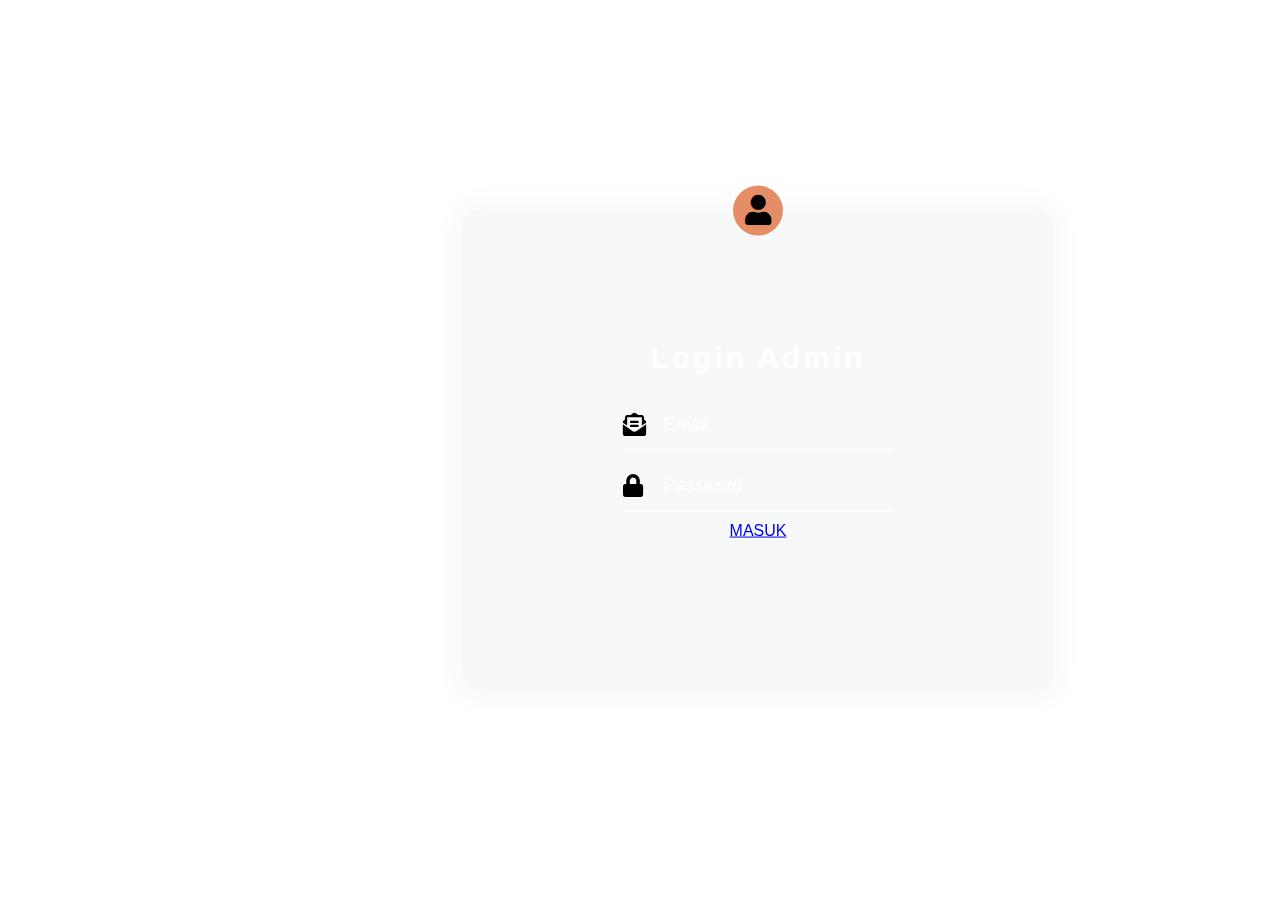
<file: index.html>
<!DOCTYPE html>
  <html>
  <head>
    <meta charset="utf-8">
    <meta http-equiv="X-UA-Compatible" content="IE-edge">
    <title>Login Page</title>
    <link rel="stylesheet" href="style.css" media="screen" title="no title">
    <link rel="stylesheet" href="https://use.fontawesome.com/releases/v5.6.3/css/all.css">
      <div class="login">

          <div class="avatar">
            <i class="fa fa-user"></i>
          </div>

          <h2>Login Admin</h2>

          <div class="box-login">
            <i class="fas fa-envelope-open-text"></i>
            <input type="text" placeholder="Email">
          </div>

          <div class="box-login">
            <i class="fas fa-lock"></i>
            <input type="password" placeholder="Password">
          </div>
          
          <div style="text-align:center;">
            <a href="register.html">MASUK</a>
            </div>
      </div>
  </head>
  </html>
</file>
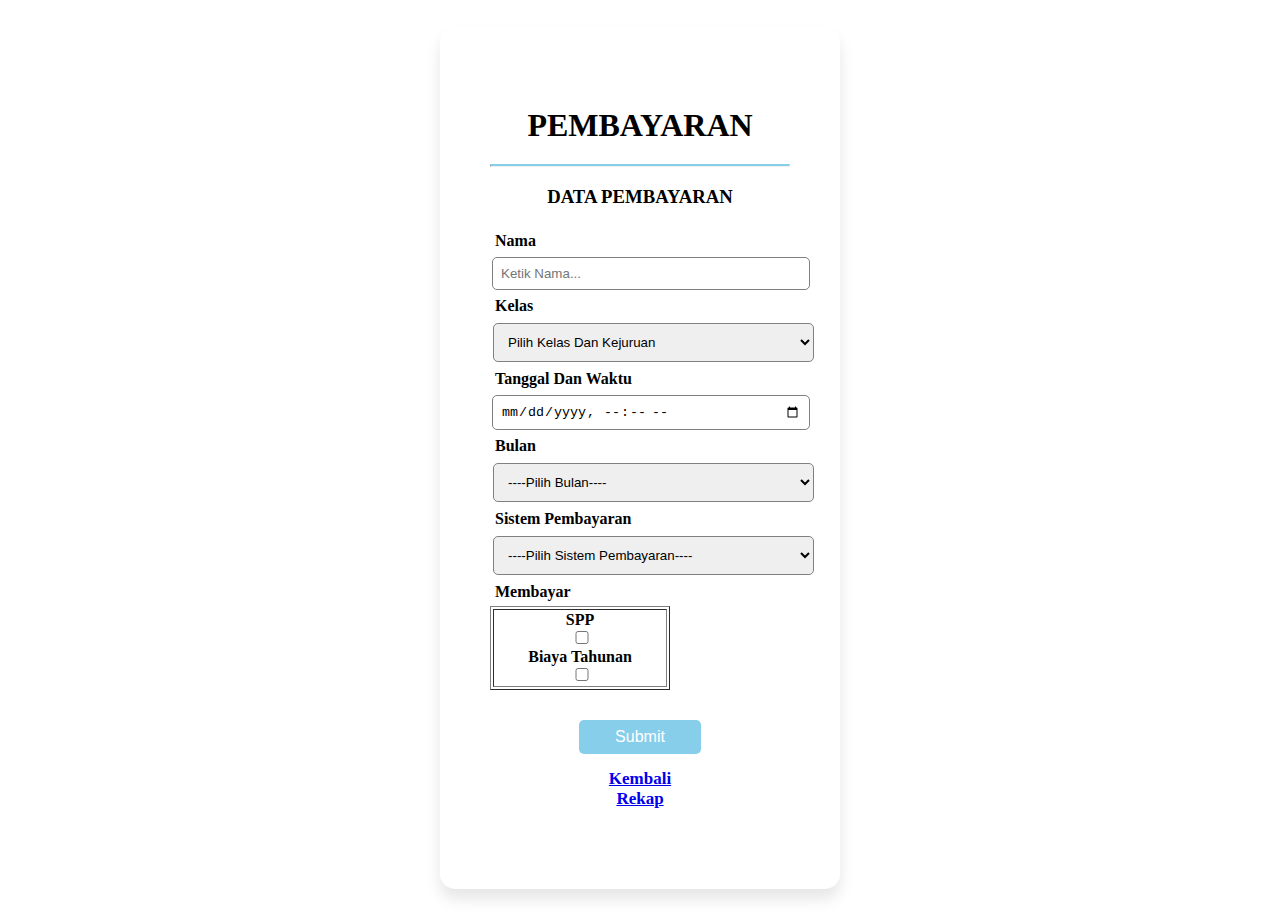
<file: input.html>
<!DOCTYPE html>
<head>
    <title>PEMBAYARAN SMK AK NUSA BANGSA</title>
    <link rel="stylesheet" href="input.css" >
</head>
<body>
    <div class="container">
        <div class="login">
            <form action="">
                <h1>Pembayaran</h1>
                <hr>
                <h3>DATA PEMBAYARAN</h3>
                <label for="">Nama</label>
                <input type="text" placeholder="Ketik Nama...">
                <label for="Nama">Kelas</label>
                <select>
                    <option> Pilih Kelas Dan Kejuruan</option>
                    <option>X AK 1</option>
                    <option>X AK 2</option>
                    <option>X Farmasi</option>
                    <option>X PPLG</option>
                    <option>XI AK 1</option>
                    <option>XI AK 2</option>
                    <option>XI AK 3</option>
                    <option>XI FPPLG</option>
                    <option>XI Farmasi 2</option>
                    <option>XII AK 1</option>
                    <option>XII AK 2</option>
                    <option>XII Farmasi</option>
                </select>
                <label for="">Tanggal Dan Waktu</label>
                <input type="datetime-local">
                <label for="">Bulan</label>
                <select>
                    <option>----Pilih Bulan----</option>
                    <option>Januari</option>
                    <option>Februari</option>
                    <option>Maret</option>
                    <option>April</option>
                    <option>Mei</option>
                    <option>Juni</option>
                    <option>Juli</option>
                    <option>Agustus</option>
                    <option>September</option>
                    <option>Oktober</option>
                    <option>November</option>
                    <option>Desember</option>
                </select>
                <label for="">Sistem Pembayaran</label>
                <select>
                    <option>----Pilih Sistem Pembayaran----</option>
                    <option>Transfer</option>
                    <option>Cash</option>
                </select>
                <label for="">Membayar</label>
                <table border="1">
                    <tr>
                    <th>
                SPP<input type="checkbox">
                Biaya Tahunan<input type="checkbox">
                    </th>
                    </tr>
                </table>
                <p>
                <button>Submit</button>
                </p>
                <buttom>
                        <div style="text-align: center;">
                            <a href="register.html">Kembali</a><br>
                            <a href="rekap1.html">Rekap</a>
                        </div>
                </buttom>
            </form>
        </div>
    </div>

</body>
</html>
</file>
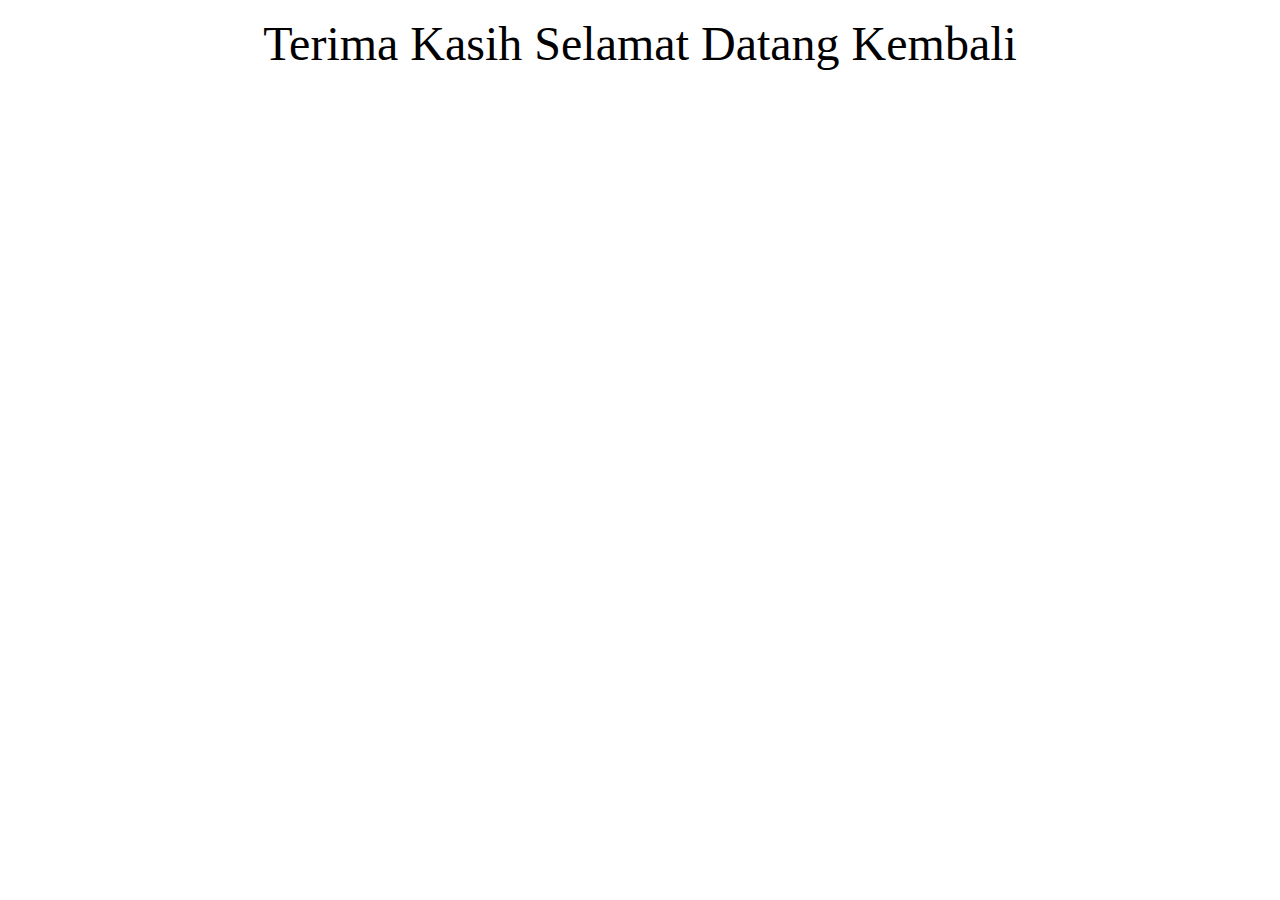
<file: keluar.html>
<!DOCTYPE html>
<html lang="en">
<head>
    <title>Keluar</title>
</head>
<body>
   <font size="80"><p align="center">Terima Kasih 
    Selamat Datang Kembali</font>
   </p> 
</body>
</html>
</file>
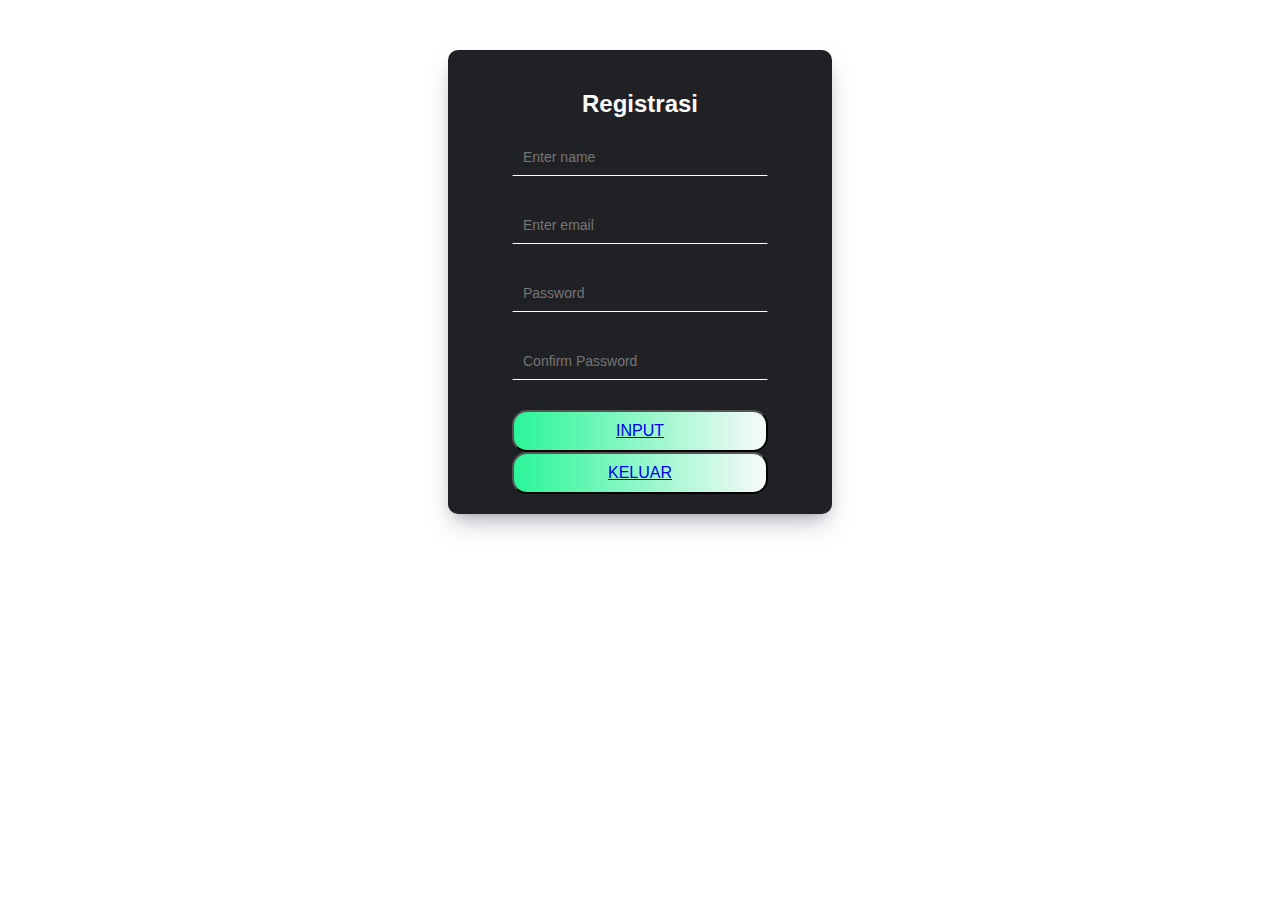
<file: register.html>
<!DOCTYPE html>
<html lang="en" >
<head>
  <meta charset="UTF-8">
  <title>Registration</title>
  <link rel='stylesheet' href='https://cdnjs.cloudflare.com/ajax/libs/font-awesome/5.10.2/css/all.min.css'>
  <link rel="stylesheet" href="style1.css">
</head>
<body>
<div class="wrapper">
	<div class="header">
		<h2>Registrasi</h2>
	</div>
	<form id="form" class="form">
		<div class="form-control">
			<input type="text" placeholder="Enter name" id="name" />
			<i class="fas fa-check-circle"></i>
			<i class="fas fa-times-circle"></i>
			<small>Error message</small>
		</div>
		<div class="form-control">
			<input type="email" placeholder="Enter email" id="email" />
			<i class="fas fa-check-circle"></i>
			<i class="fas fa-times-circle"></i>
			<small>Error message</small>
		</div>
		<div class="form-control">
			<input type="password" placeholder="Password" id="password"/>
			<i class="fas fa-check-circle"></i>
			<i class="fas fa-times-circle"></i>
			<small>Error message</small>
		</div>
		<div class="form-control">
			<input type="password" placeholder="Confirm Password" id="confirm"/>
			<i class="fas fa-check-circle"></i>
			<i class="fas fa-times-circle"></i>
			<small>Error message</small>
		</div>
		<button>
			<a href="input.html">INPUT</a>
			</button>
		<button>
			<a href="index.html">KELUAR</a>
			</button>
	</form>
</div>
<div class="credit"><span style="color:tomato"></span><a href="https://www.learningrobo.com/"></a></div>
</body>
</html>
</file>
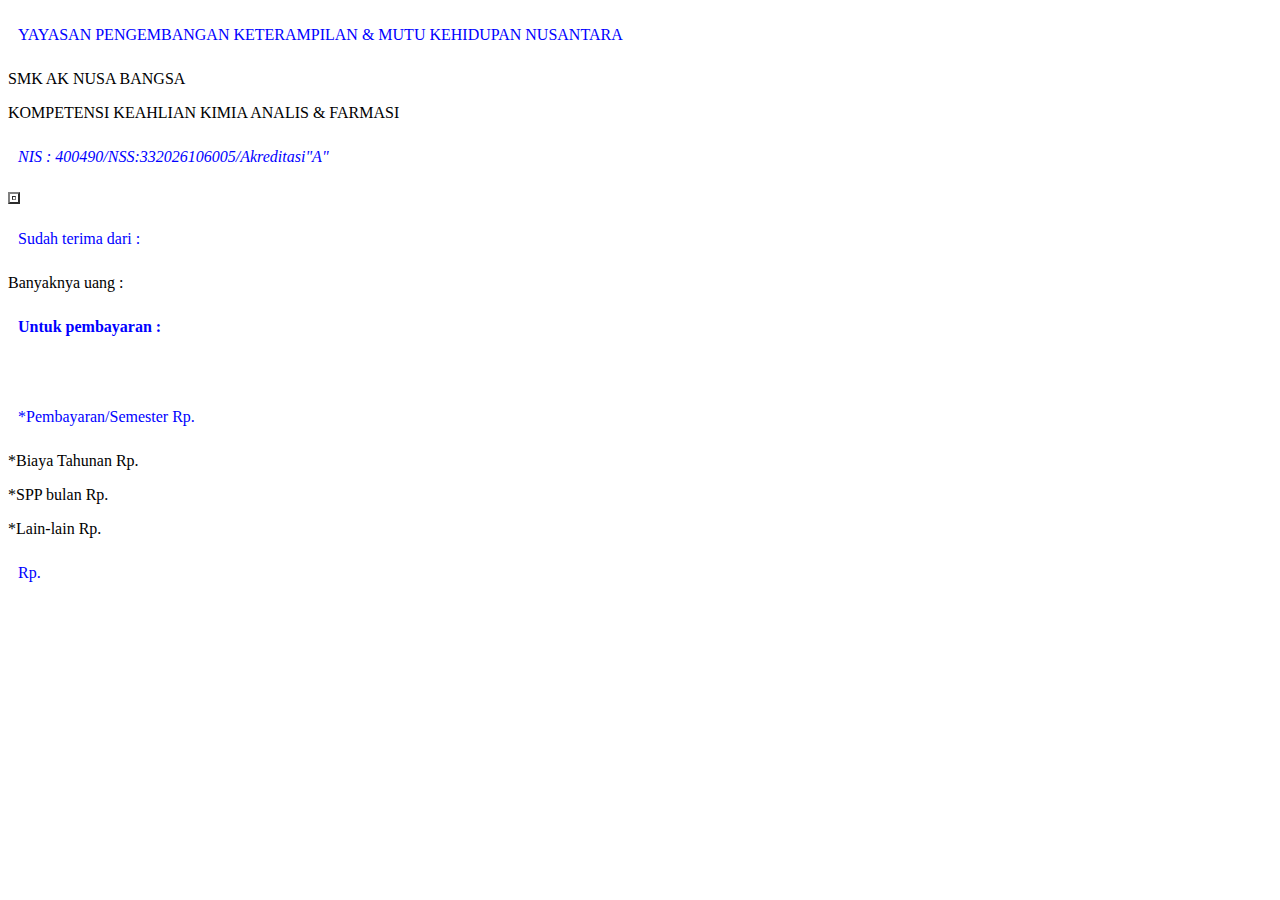
<file: rekap2.html>
<!DOCTYPE html>
<html lang="en">
    <head>
        <meta charset="UTF-8">
        <meta name="viewport" content="width=, initial-scale=1.0">
        <title>SPP</title>
        <style>
            /*
            div p{
                padding:20px;
                background-color:rgb(103,133,133);
                width:200px;
                font-size: medium;
                transition: .5s;
                border-radius: 6px;
            }

            div p:hover{
                background-color: rgb(123, 194, 170);
                wudth: 200px;
                height: 18px;
            }
            */
            p:first-child{
                background-color: white;
                color: blue;
                padding: 10px;
            }
            p:last-child{
                background-color: white;
                color: blue;
                padding: 10px;
            }
        </style>
    </head>
    <body>
        <table border="2">
            <td colspan="2"></td>
       
        <p>YAYASAN PENGEMBANGAN KETERAMPILAN & MUTU KEHIDUPAN NUSANTARA</p>
        <p>SMK AK NUSA BANGSA</p>
        <P>KOMPETENSI KEAHLIAN KIMIA ANALIS & FARMASI</P>
        <i><p>NIS : 400490/NSS:332026106005/Akreditasi"A"</p></i>
    </table>
        <div>
            <p>Sudah terima dari  :</p>
            <p>Banyaknya uang     :</p>
            <b><p>Untuk pembayaran  :</p></b>
            <p></p>
        </div>
        <div>
            <p>*Pembayaran/Semester      Rp.</p>
            <p>*Biaya Tahunan            Rp.</p>
            <p>*SPP bulan                Rp.</p>
            <p>*Lain-lain                Rp.</p>
            <p>                          Rp.</p>
        </div>
        
    </body>
</html>
</file>
<file: style.css>
body {
    margin: 0;
    padding: 0;
    background: url(https://cms.disway.id/uploads/5bcd163acb393c959c7feec9b9bd438e.jpg) ;
    background-size: cover;
    background-position: center;
    background-repeat: no-repeat;
    background-attachment: fixed;
    font-family: sans-serif;
  }
  .login {
    position: fixed;
    top: 50%;
    left: 50%;
    transform: translate(-30%, -50%);
    background: rgba(239, 244, 243, 0.5);
    padding: 150px;
    width: 290px;
    box-shadow: 0px 0px 25px 10px rgb(251, 248, 248);
    border-radius: 15px;
  }
  .avatar {
    font-size: 30px ;
    background: #e58e66;
    width: 50px;
    height: 50px;
    line-height: 50px;
    position: fixed;
    left: 50%;
    top: 0;
    transform: translate(-50%, -50%);
    text-align: center;
    border-radius: 50%;
  }
  .login h2 {
    text-align: center;
    color: rgb(255, 255, 255);
    font-size: 30px;
    font-family: sans-serif;
    letter-spacing: 3px;
    padding-top: 0;
    margin-top: -20px;
  }
  .box-login {
    display: flex;
    justify-content:space-between;
    margin: 10px;
    border-bottom: 2px solid rgb(255, 255, 255);
    padding: 8px 0;
  }
  .box-login i {
    font-size: 23px;
    color: rgb(0, 0, 0);
    padding: 5px 0;
  }
  .box-login input {
    width: 85%;
    padding: 5px 0;
    background: none;
    border: none;
    outline: none;
    color: rgb(255, 255, 255);
    font-size: 18px;
  }
  .box-login input::placeholder {
    color: rgb(255, 255, 255);
  }
  .btn-login
  .box-login input:hover{
    background: rgba(10, 10, 10,s 0.5);
  }
  .btn-login {
    margin-left: 10px;
    margin-bottom: 20px;
    background: none;
    border: 1px solid rgb(255, 255, 255);
    width: 92.5%;
    padding: 10px;
    color: rgb(255, 255, 255);
    font-size: 18px;
    letter-spacing: 3px;
    cursor: pointer;
    }
  .btn-login:hover{
    background: rgba(12, 30, 15, 0.5);
  }

  .form button {
    background-image: linear-gradient(270deg, #08ea35 0%, #08100d 100%);
    border-radius: 15px;
    color: #000;
    font-size: 1rem;
    padding: 10px;
    margin-top: 20px;
    width: 100%;
  }
  .bottom {
    margin-left: 10px;
    margin-right: 10px;
    display: flex;
    justify-content: space-between;
    text-decoration: none;
  }
  .bottom a {
    color: rgb(0, 0, 0);
    font-size: 15px;
    text-decoration: none;
  }
  .bottom a:hover {
  text-decoration: underline;
  }
</file>
<file: input.css>
head{
    margin: 0;
    padding: 0;
    box-sizing: border-box;
    font-family: Cambria, Cochin, Georgia, Times, 'Times New Roman', serif;
}

h1{
    text-align: center;
}
h3{
    text-align: center;
}

body {
    display: flex;
    justify-content: center;
    align-items: center;
    min-height: 100vh;
    background-image: url(https://static.vecteezy.com/system/resources/previews/026/481/512/large_2x/futuristic-cyber-city-with-this-captivating-4k-wallpaper-free-photo.jpg);
    background-size: cover;
    background-position: center;
    background-repeat: no-repeat;
}

.container {
    width: 95%;
    display: flex;
    max-width: 400px;
    background: #fff;
    border-radius: 15px;
    box-shadow: 0 10px 15px rgba(0, 0, 0, 0.1);
}

.login {
    width: 400px;
}

form {
    width: 300px;
    margin: 80px auto;
}

h1 {
    margin: 20px;
    text-align: center;
    font-weight: bolder;
    text-transform: uppercase;
}

hr {
    border-top: 2px solid skyblue;
}

p {
    text-align: center;
    margin: 15px;
    margin-top: 15px;
}

a{
    font-weight: bolder;
    font-size: 17px;
}

form label {
    display: block;
    font-size: 16px;
    font-weight: 600;
    padding: 5px;
}

input {
    width: 100%;
    margin: 2px;
    border: none;
    outline: none;
    padding: 8px;
    border-radius: 5px;
    border: 1px solid gray;
}

select{
    width: 107%;
    margin: 3px;
    border: none;
    outline: none;
    padding: 10px;
    border-radius: 5px;
    border: 1px solid gray;
}

button {
    border: none;
    outline: none;
    padding: 8px;
    width: 122px;
    color: #fff;
    font-size: 16px;
    cursor: pointer;
    margin-top: 15px;
    border-radius: 5px;
    background: skyblue;
}

button:hover {
    background: rgba(214, 86, 64, 1);
}
</file>
<file: style1.css>
* {
    box-sizing: border-box;
}

body {
    margin: 0;
     padding-bottom: 20px;
     font-family: 'Nunito', sans-serif;
     color: white;
     background-image: linear-gradient(270deg, #08AEEA 0%, #2AF598 100%);
     background: url(https://i.ytimg.com/vi/6uujRj1Pzw8/maxresdefault.jpg);
}

.wrapper{
    background-color: #202124;
    position: relative;
    width:30%;
    margin: 50px auto;
    padding: 20px;
    border-radius: 10px;
    box-shadow: rgba(50, 50, 93, 0.25) 0px 13px 27px -5px, rgba(0, 0, 0, 0.3) 0px 8px 16px -8px;
}

.header {
    position: relative;
    text-align: center;
}

    .header h2 {
       color: #fbfafa;
    }

.form {
    margin: 0 auto;
    max-width: 16rem;
    overflow: auto;
}

.form-control {
    margin-bottom: 10px;
    padding-bottom: 20px;
    position: relative;
}
    .form-control input {
        border: 1px solid transparent;
        border-bottom-color: white;
        background-color: transparent;
        color: white;
        border-radius: 0;
        font-family: inherit;
        font-size: 14px;
        padding: 10px;
        width: 100%;
    }

    .form-control i {
        visibility: hidden;
        position: absolute;
        top: 40px;
        right: 10px;
    }

    .form-control.success i.fa-check-circle {
        color: #2ecc71;
        visibility: visible;
    }

    .form-control small {
        color: #e74c3c;
        position: absolute;
        bottom: 0;
        left: 0;
        visibility: hidden;
    }

    .form-control.error small {
        visibility: visible;
    }

.form button {
    background-image: linear-gradient(270deg, #f7f9f9 0%, #2AF598 100%);
    border-radius: 15px;
    color: #f0efef;
    font-size: 1rem;
    padding: 10px;
    margin-top: px;
    width: 100%;
}
.form-control button:focus {
            outline: 0;
            border-bottom-color: #777;
        }
.credit{
    text-align: center;
    color: #000;
    font-family: 'Trebuchet MS', 'Lucida Sans Unicode', 'Lucida Grande', 'Lucida Sans', Arial, sans-serif;
}

.credit a{
    text-decoration: none;
    color:#000;
    font-weight: bold;
}
</file>
